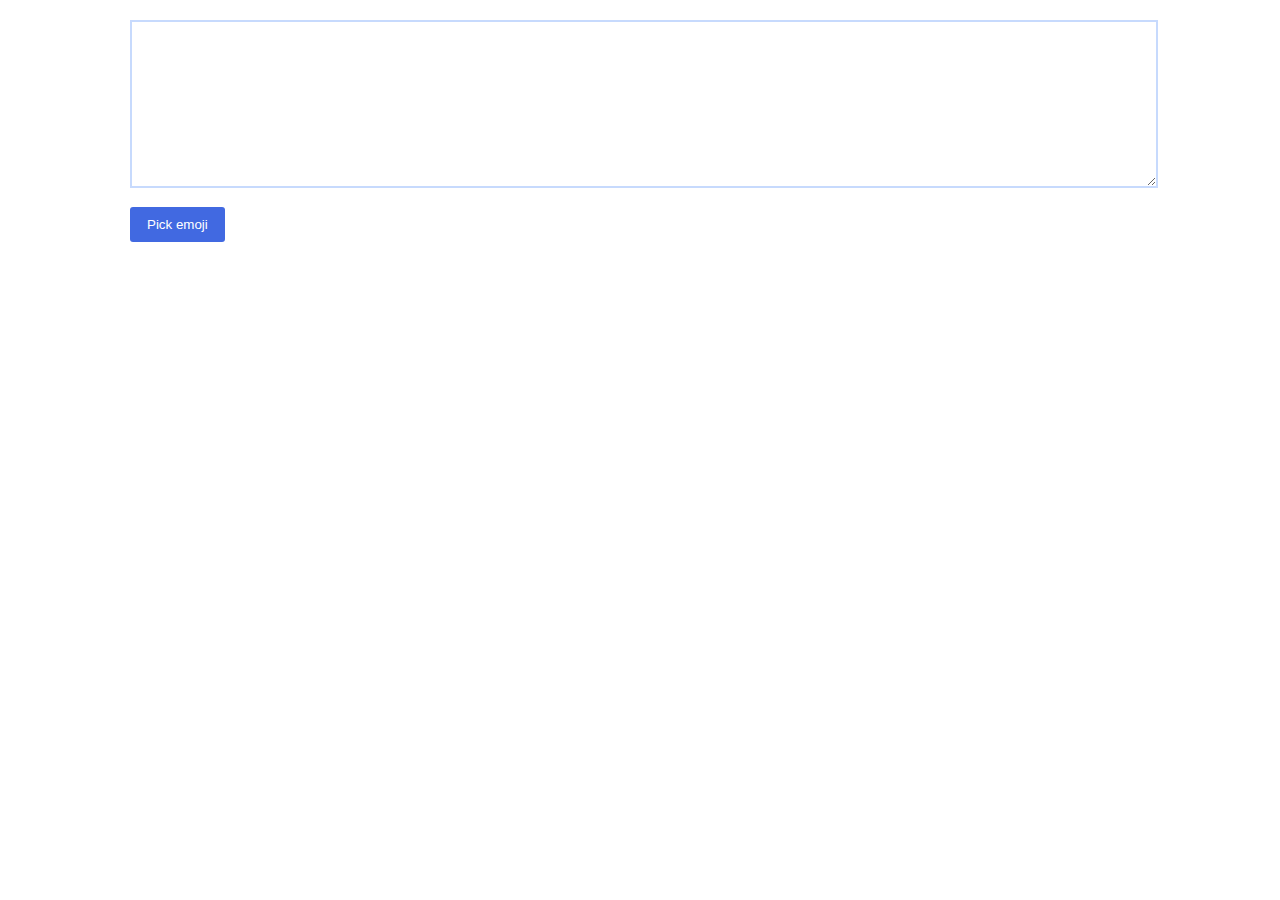
<file: assets/libs/fg-emoji-picker/index.html>
<!DOCTYPE html>
<html lang="en">
<head>
    <meta charset="UTF-8">
    <title>Document</title>
    
    <style>
        html, body {
            width: 100%; height: 100%;
            padding: 0; margin: 0;
            font-family: sans-serif;
        }
        
        button {
            background-color: royalblue;
            color: white; padding: 10px 17px;
            outline: none; border: none;
            border-radius: 3px; cursor: pointer;
        }
        button:hover { background-color: #5378ea;}
        button:active { background-color: royalblue;}
        
        .container {
            max-width: 1020px; margin: auto;
            padding: 20px;
        }
        
        textarea {
            width: 100%; height: 160px;
            margin-bottom: 15px; outline: none;
            border: 2px solid rgb(199, 218, 253);
            font-size: 20px;
        }

       
    </style>
</head>
<body>
    <div class="container">
        <textarea></textarea>
       
       
        <button>Pick emoji</button>
    </div>
    
    
    <script src="fgEmojiPicker.js"></script>
    <script>
        const emojiPicker = new FgEmojiPicker({
            trigger: ['button'],
            removeOnSelection: false,
            closeButton: true,
            position: ['bottom', 'right'],
            preFetch: true,
            insertInto: document.querySelector('textarea'),
            emit(obj, triggerElement) {
                console.log(obj, triggerElement);
            }
        });
    </script>
</body>
</html>
</file>
